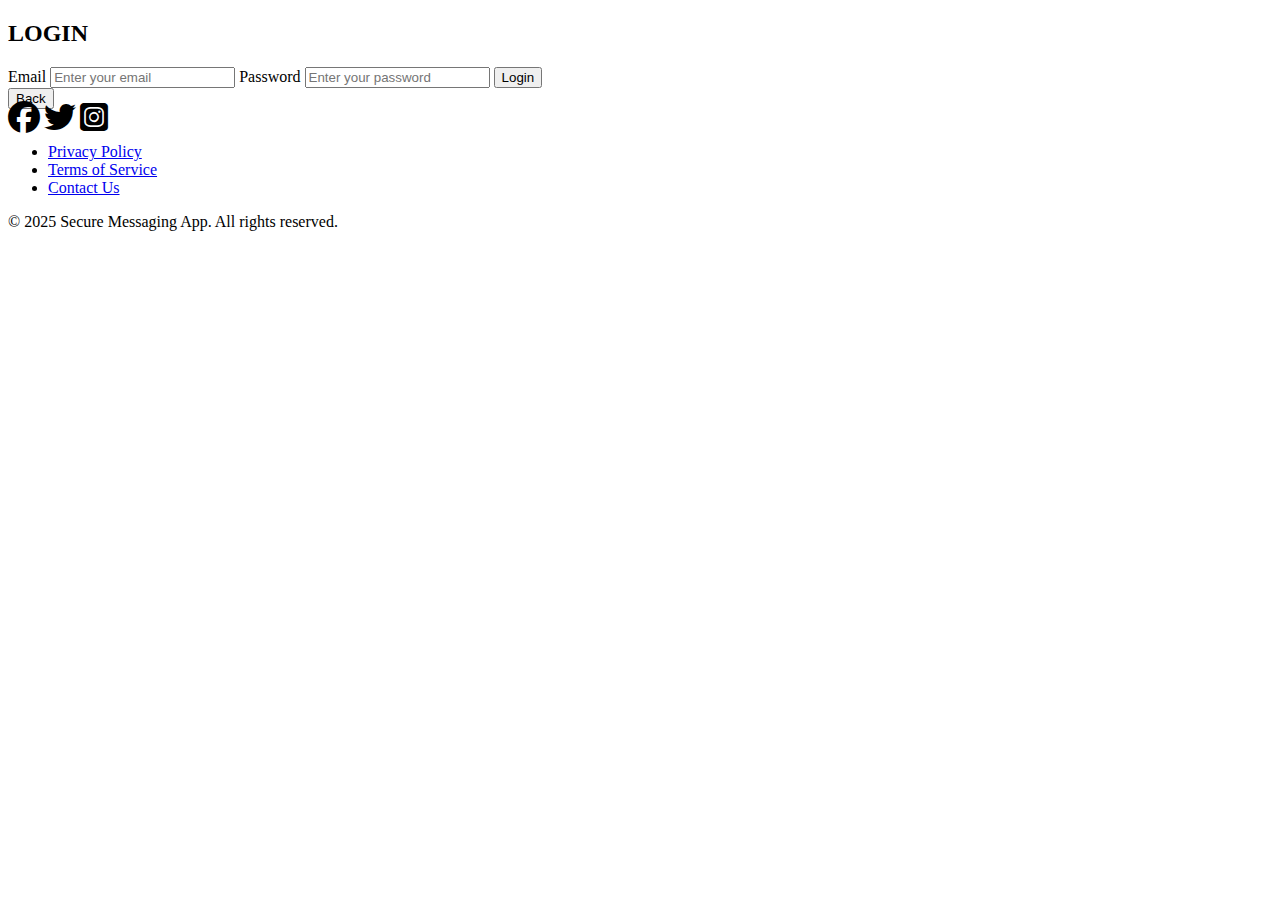
<file: src/main/resources/templates/login.html>
<!DOCTYPE html>
<html lang="en" xmlns:th="http://www.thymeleaf.org">
<head>
    <meta charset="UTF-8">
    <meta name="viewport" content="width=device-width, initial-scale=1.0">
    <title>Login</title>
    <link rel="stylesheet" th:href="@{/css/style.css}">
    
    <link rel="preconnect" href="https://fonts.googleapis.com">
	<link rel="preconnect" href="https://fonts.gstatic.com" crossorigin>
	<link href="https://fonts.googleapis.com/css2?family=Quantico:ital,wght@0,400;0,700;1,400;1,700&display=swap" rel="stylesheet">
	<link href="https://cdnjs.cloudflare.com/ajax/libs/font-awesome/6.5.0/css/all.min.css" rel="stylesheet">
    
    <link rel="apple-touch-icon" sizes="180x180" href="/apple-touch-icon.png">
<link rel="icon" type="image/png" sizes="32x32" href="/favicon-32x32.png">
<link rel="icon" type="image/png" sizes="16x16" href="/favicon-16x16.png">
<link rel="manifest" href="/site.webmanifest">

</head>
<body>

	<!-- Including Header Fragment -->
	<th:block th:replace="~{header :: header}"></th:block>

	<main>
        <section id="login-section">
            <h2>LOGIN</h2>
            
            <p th:if="${errorMessage}" style="color: red;" th:text="${errorMessage}"></p>
            
            <form id="login-form" method="POST" th:action="@{/login}">
                <label for="email">Email</label>
                <input type="email" id="email" name="email" placeholder="Enter your email"
                    th:value="${email} ?: ''" required>
    
                <label for="password">Password</label>
                <input type="password" id="password" name="password" placeholder="Enter your password" required>
    
                <button type="submit">Login</button>
            </form>
        </section>
        <div class="button-container">
            <button type="button" th:onclick="|window.location.href='@{/}'|" class="register-back-button">Back</button>
        </div> 
	</main>


    <!-- Footer Section -->
    <footer>
		<div class="footer-content">
			<div class="footer-left-center">
				<div class="footer-left">
					<i class="fa-brands fa-facebook fa-2xl" id="icon" title="Facebook"></i>
					<i title="X aka Twitter" id="icon" class="fa-brands fa-twitter fa-2xl"></i>
					<i id="icon" class="fa-brands fa-square-instagram fa-2xl" title="Instagram"></i>
				</div>
				<div class="footer-center">
					<ul>
						<li><a href="#privacy-policy">Privacy Policy</a></li>
						<li><a href="#terms">Terms of Service</a></li>
						<li><a href="#contact">Contact Us</a></li>
					</ul>
				</div>
			</div>

			<div class="footer-right">
				<p>&copy; 2025 Secure Messaging App. All rights reserved.</p>
			</div>
		</div>
    </footer>
    
    <!-- JavaScript -->
    <script th:src="@{/js/script.js}"></script>
</body>
</html>
</file>
